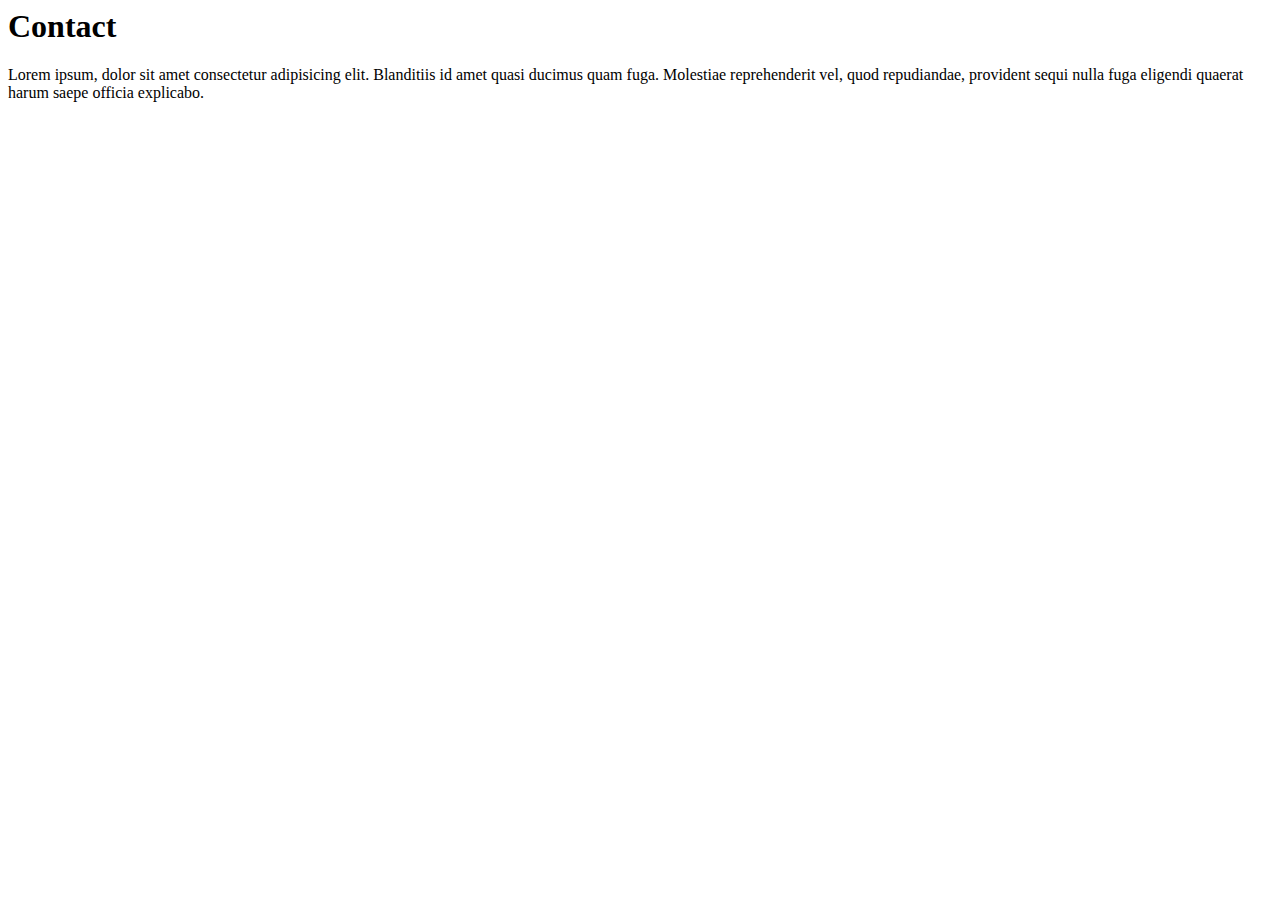
<file: contact.html>
<html lang="en">
  <head>
    <meta charset="UTF-8" />
    <meta http-equiv="X-UA-Compatible" content="IE=edge" />
    <meta name="viewport" content="width=device-width, initial-scale=1.0" />
    <title>Contact</title>
  </head>
  <body>
    <h1>Contact</h1>
    <p>
      Lorem ipsum, dolor sit amet consectetur adipisicing elit. Blanditiis id
      amet quasi ducimus quam fuga. Molestiae reprehenderit vel, quod
      repudiandae, provident sequi nulla fuga eligendi quaerat harum saepe
      officia explicabo.
    </p>
  </body>
</html>
</file>
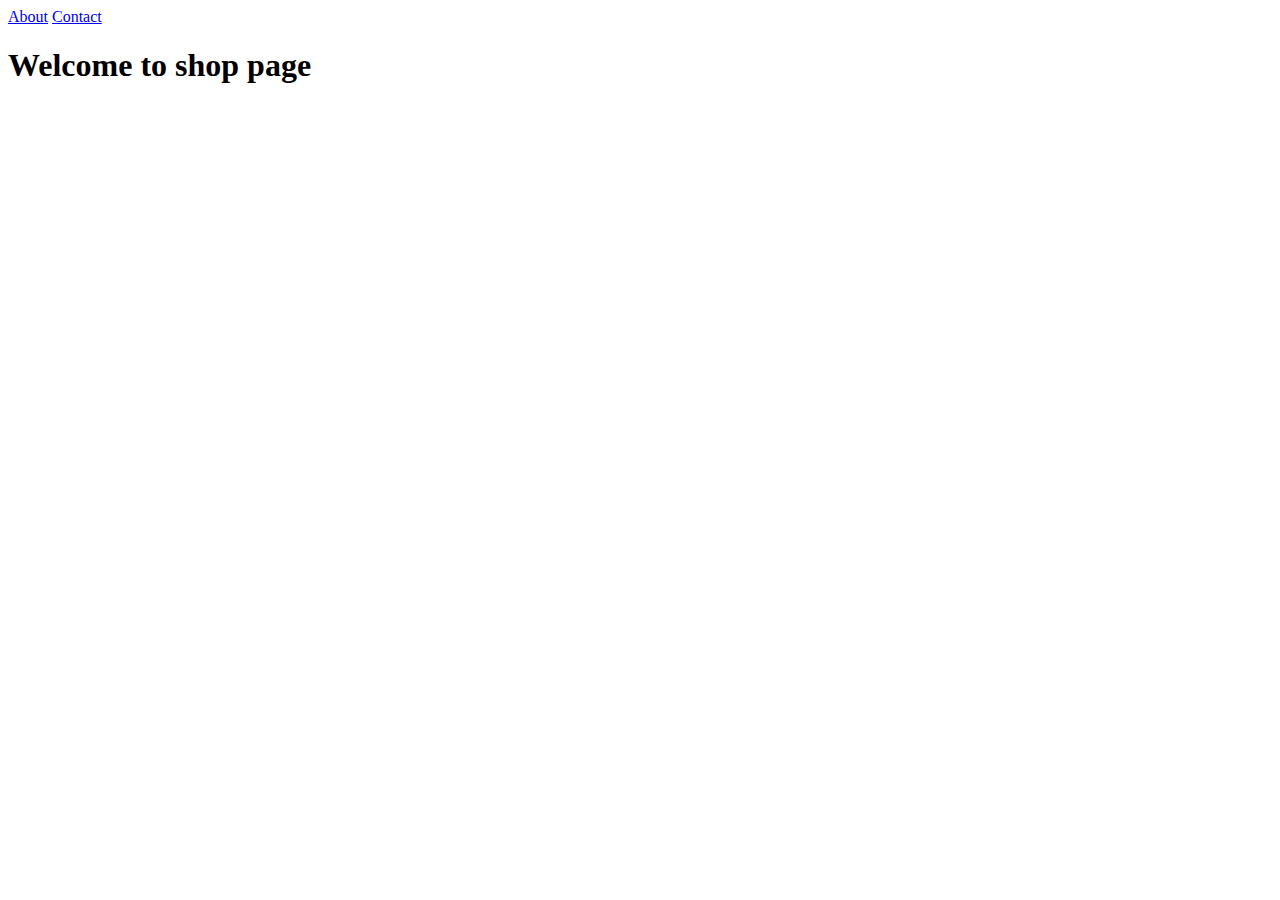
<file: shop.html>
<html lang="en">
  <head>
    <meta charset="UTF-8" />
    <meta http-equiv="X-UA-Compatible" content="IE=edge" />
    <meta name="viewport" content="width=device-width, initial-scale=1.0" />
    <title>Document</title>
  </head>
  <body>
    <header>
      <nav>
        <a href="about.html">About</a>
        <a href="contact.html">Contact</a>
      </nav>
    </header>
    <h1>Welcome to shop page</h1>
  </body>
</html>
</file>
